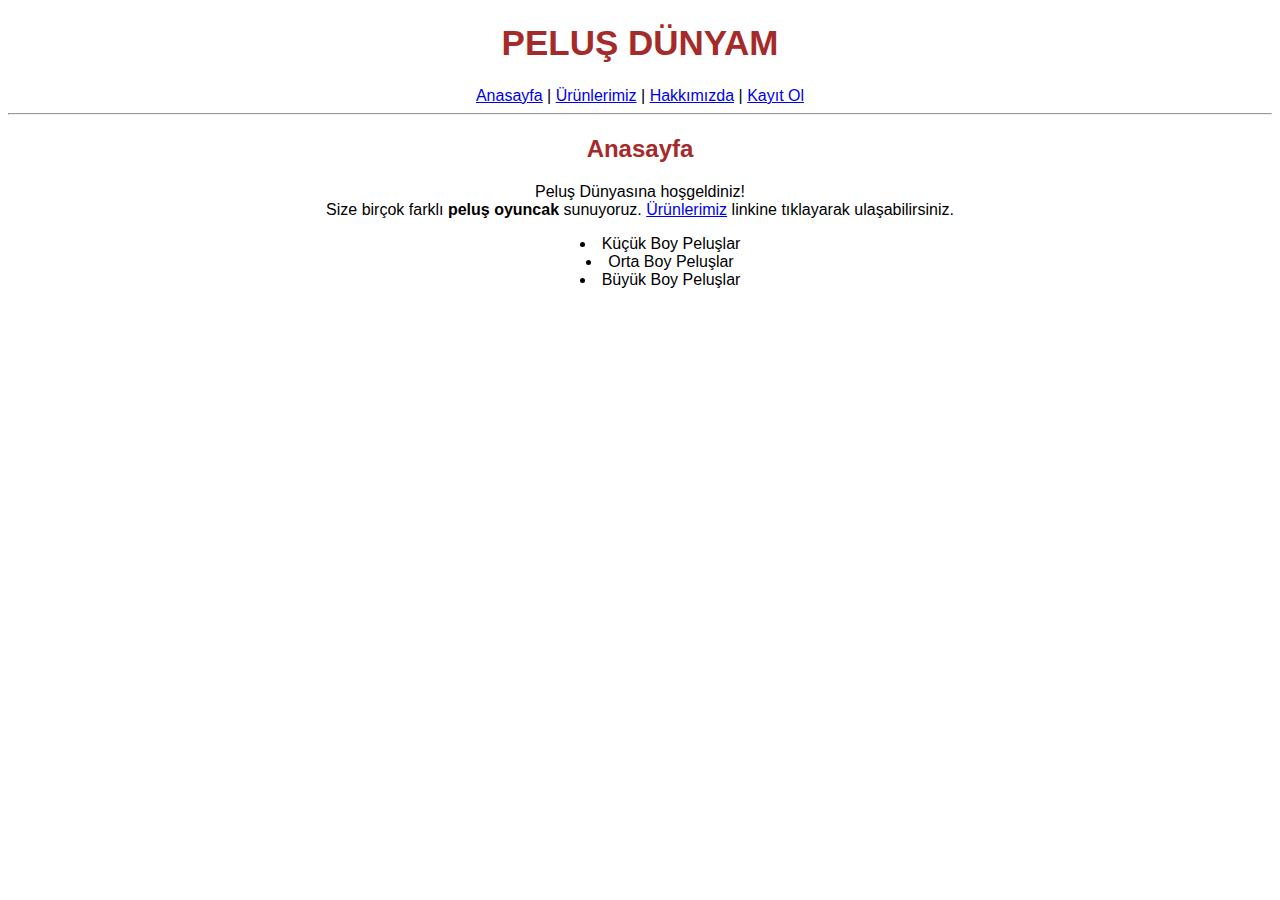
<file: Ödev-1/index.html>
<!DOCTYPE html>
<html lang="tr">
<head>
    <meta charset="UTF-8">
    <meta name="viewport" content="width=device-width, initial-scale=1.0">
    <title>Peluş Dünyam</title>

    <link rel="stylesheet" href="site.css">
    
</head>
<!--Nav üst bilgi, alt bilgi gibi önemli içerikleri barındırır. SEO için de önemli.-->
<!--Header içine h1 etiketini verdim: Sayfamın başlığı.-->
<!--section id content ile anlatacağım içeriği belirttim ve altında divler oluşturarak konu ile alakalı makalelerimi girdim.-->
<!--CSS ile konumlandırma bilmediğim için bir tablo oluşturabilirim ve bu tabloyu 3 bölümden oluştururum; Main, arada boş bir kolon ve aside. <tr style="vertical-align: top;">  ile de resmin yanındaki link bölümünü yukarıya alırım. Veya ortala diyerek siteyi aşağıya doğru kurgulayabiliriz.-->
<!--Footer etiketi ile bitirdim. İçerisine nav ekledim ve linkler koydum.(mail, telefon, vs.)-->

<body>
    <header>
        <h1 class="text-brown">PELUŞ DÜNYAM</h1>
        <nav>
            <a href="index.html">Anasayfa</a> |
            <a href="ürünlerimiz.html">Ürünlerimiz</a> |
            <a href="contact-us.html">Hakkımızda</a> |
            <a href="kayit-ol.html">Kayıt Ol</a>

        </nav>

        <hr>
        <h2 class="text-brown">Anasayfa</h2>
       

    </header>

<section id="Ürün İçerikleri">
   
<nav>
    <div>
        <p>
            Peluş Dünyasına hoşgeldiniz! <br>
         <!--strong etiketi SEO için önemli!-->
            Size birçok farklı <strong>peluş oyuncak</strong> sunuyoruz. <a href="ürünlerimiz.html" target="_blank" rel="noopener noreferrer">Ürünlerimiz</a> linkine tıklayarak ulaşabilirsiniz.

            <ul>
                <li>Küçük Boy Peluşlar</li>
                <li>Orta Boy Peluşlar</li>
                <li>Büyük Boy Peluşlar</li>
            </ul>

        </p>
    </div>
</nav>


</body>

</html>
</file>
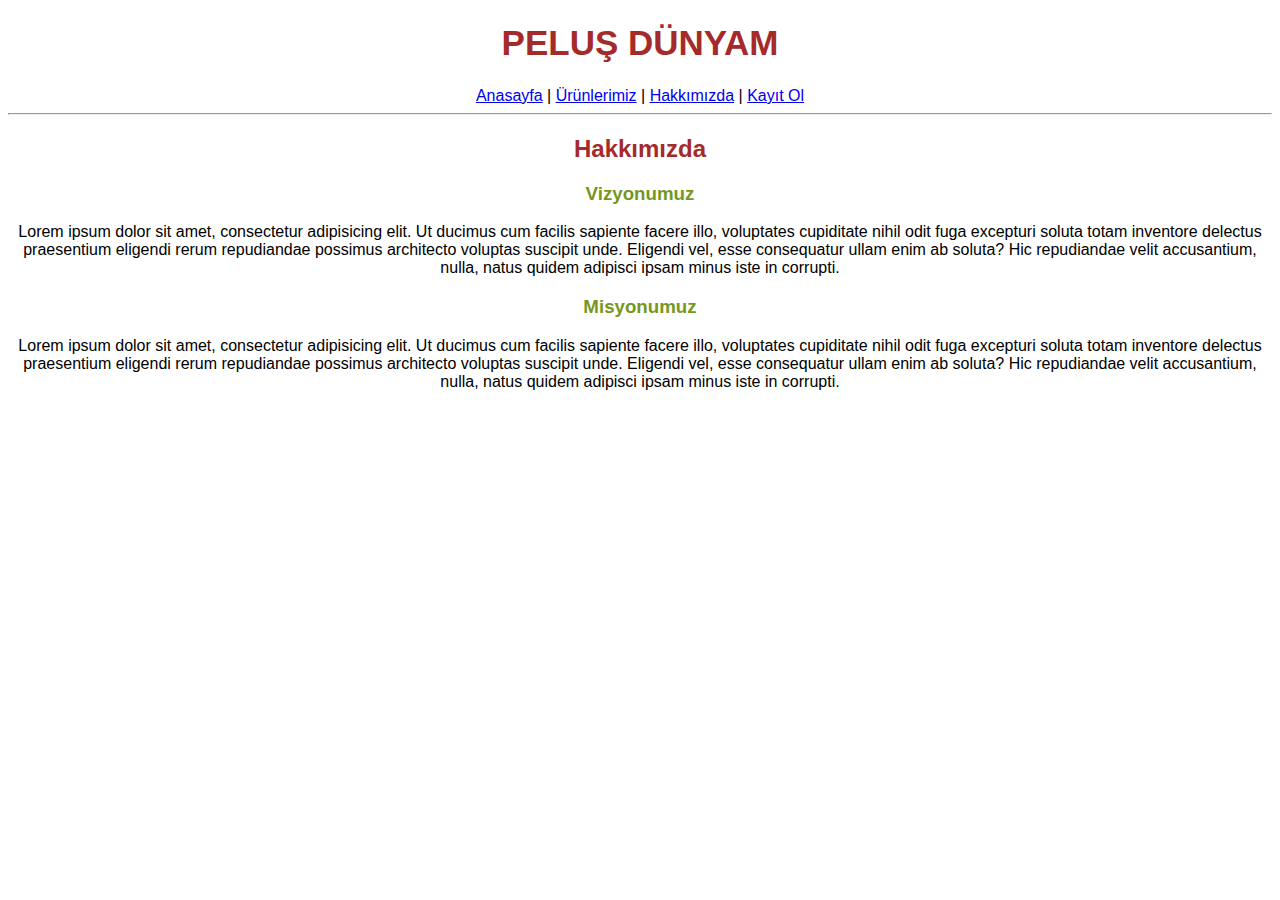
<file: Ödev-1/contact-us.html>
<!DOCTYPE html>
<html lang="tr">
<head>
    <meta charset="UTF-8">
    <meta name="viewport" content="width=device-width, initial-scale=1.0">
    <title>Peluş Dünyam | Hakkımızda</title>
    <link rel="stylesheet" href="site.css">


</head>
<body>

    <header>
        <h1 class="text-brown">PELUŞ DÜNYAM</h1>
        <nav>
            <a href="index.html">Anasayfa</a> |
            <a href="ürünlerimiz.html">Ürünlerimiz</a> |
            <a href="contact-us.html">Hakkımızda</a> |
            <a href="kayit-ol.html">Kayıt Ol</a>

        </nav>

        <hr>
        <h2 class="text-brown">Hakkımızda</h2>

    <article>
        <h3>Vizyonumuz</h3>
        <p>
            Lorem ipsum dolor sit amet, consectetur adipisicing elit. Ut ducimus cum facilis sapiente facere illo, voluptates cupiditate nihil odit fuga excepturi soluta totam inventore delectus praesentium eligendi rerum repudiandae possimus architecto voluptas suscipit unde. Eligendi vel, esse consequatur ullam enim ab soluta? Hic repudiandae velit accusantium, nulla, natus quidem adipisci ipsam minus iste in corrupti.
        </p>
    </article>    

    <article>
        <h3>Misyonumuz</h3>
        <p>
            Lorem ipsum dolor sit amet, consectetur adipisicing elit. Ut ducimus cum facilis sapiente facere illo, voluptates cupiditate nihil odit fuga excepturi soluta totam inventore delectus praesentium eligendi rerum repudiandae possimus architecto voluptas suscipit unde. Eligendi vel, esse consequatur ullam enim ab soluta? Hic repudiandae velit accusantium, nulla, natus quidem adipisci ipsam minus iste in corrupti.
        </p>
    </article>   
       

    </header>
    
</body>
</html>
</file>
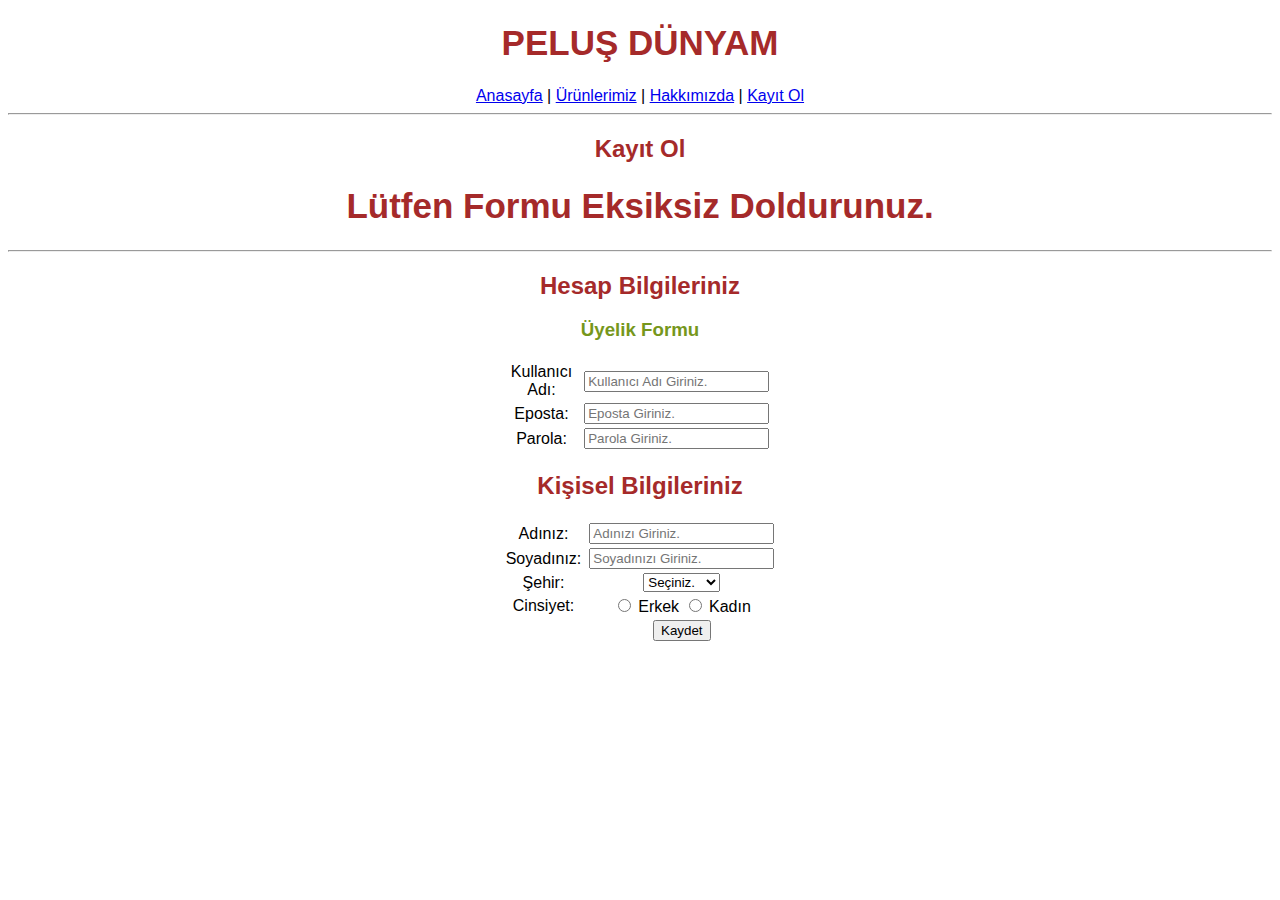
<file: Ödev-1/kayit-ol.html>
<!DOCTYPE html>
<html lang="tr">
<head>
    <meta charset="UTF-8">
    <meta name="viewport" content="width=device-width, initial-scale=1.0">
    <title>Hemen Üye Ol</title>

    <link rel="stylesheet" href="site.css">
</head>

<body>

<header>
    <h1 class="text-brown">PELUŞ DÜNYAM</h1>
    <nav>
        <a href="index.html">Anasayfa</a> |
        <a href="ürünlerimiz.html">Ürünlerimiz</a> |
        <a href="contact-us.html">Hakkımızda</a> |
        <a href="kayit-ol.html">Kayıt Ol</a>

    </nav>

    <hr>
    <h2 class="text-brown">Kayıt Ol</h2>
   
</header>

<h1 class="text-brown">Lütfen Formu Eksiksiz Doldurunuz.</h1>
<hr>
<h2 class="text-brown">Hesap Bilgileriniz</h2>

<table>
    <thead> 
        <h3>Üyelik Formu </h3>
    </thead>

    <tbody>
        <tr >
            <td>
                <label for="username">Kullanıcı Adı:</label>
            </td> 
            <td></td>
    
            <td style="width: 50 px;"></td>
            <td><input type="username" id="username" placeholder="Kullanıcı Adı Giriniz."></td>
        </tr>
    
        <tr>
            <td>
                <label for="eposta">Eposta:</label>
            </td> 
            <td></td>
    
            <td style="width: 50px;"></td>
    
            <td><input type="email" id="eposta" placeholder="Eposta Giriniz."></td>
        </tr>
    
        <tr>
            <td>
                <label for="parola">Parola:</label>
            </td> 
            <td></td>
    
            <td style="width: 50px;"></td>
    
            <td><input type="password" id="parola" placeholder="Parola Giriniz."></td>
        </tr>    

    </tbody>
   

</table>

<h2 class="text-brown">Kişisel Bilgileriniz</h2>

<table>
    <tr>
        <td style="width: 120px;">
            <label for="Adı">Adınız:</label>
        </td>
        <td style="width: 50px;"></td>

        <td><input type="text" id="ad" placeholder="Adınızı Giriniz."></td>
    </tr>

    <tr>
        <td >
            <label for="soyad">Soyadınız:</label>
        </td>
        <td style="width: 50px;"></td>

        <td><input type="text" id="ad" placeholder="Soyadınızı Giriniz."></td>
    </tr>

    <tr>
        <td>
            <label for="sehir">Şehir:</label>
        </td>
        <td style="width: 50px;"></td>

        <td>
            <select id="sehir">
                <option>Seçiniz.</option>
                <option>Ankara</option>
                <option>Aydın</option>
                <option>Eskişehir</option>
                <option>İstanbul</option>
                <option>İzmir</option>
                <option>Kocaeli</option>

            </select>
        </td>
    </tr>

    <tr>
        <td>
            <label for="cinsiyet">Cinsiyet:</label>
        </td>
        <td style="width: 50px;"></td>

        <td> 
    <!--Hepsine name dediğimiz zaman aynı grup elemanı oluyor ve tek bir tane seçim yapabilmemizi sağlıyor.-->        
            <input type="radio"name="cinsiyet"> Erkek
            <input type="radio"name="cinsiyet"> Kadın
        </td>
    </tr>

    <tr>
        <td></td>
        <td></td>
        <td>
            <button type="submit">Kaydet</button>
        </td>
    </tr>
</table>


<!--Alt ve üst kutucukları eşitle!!-->

</body>
</html>
</file>
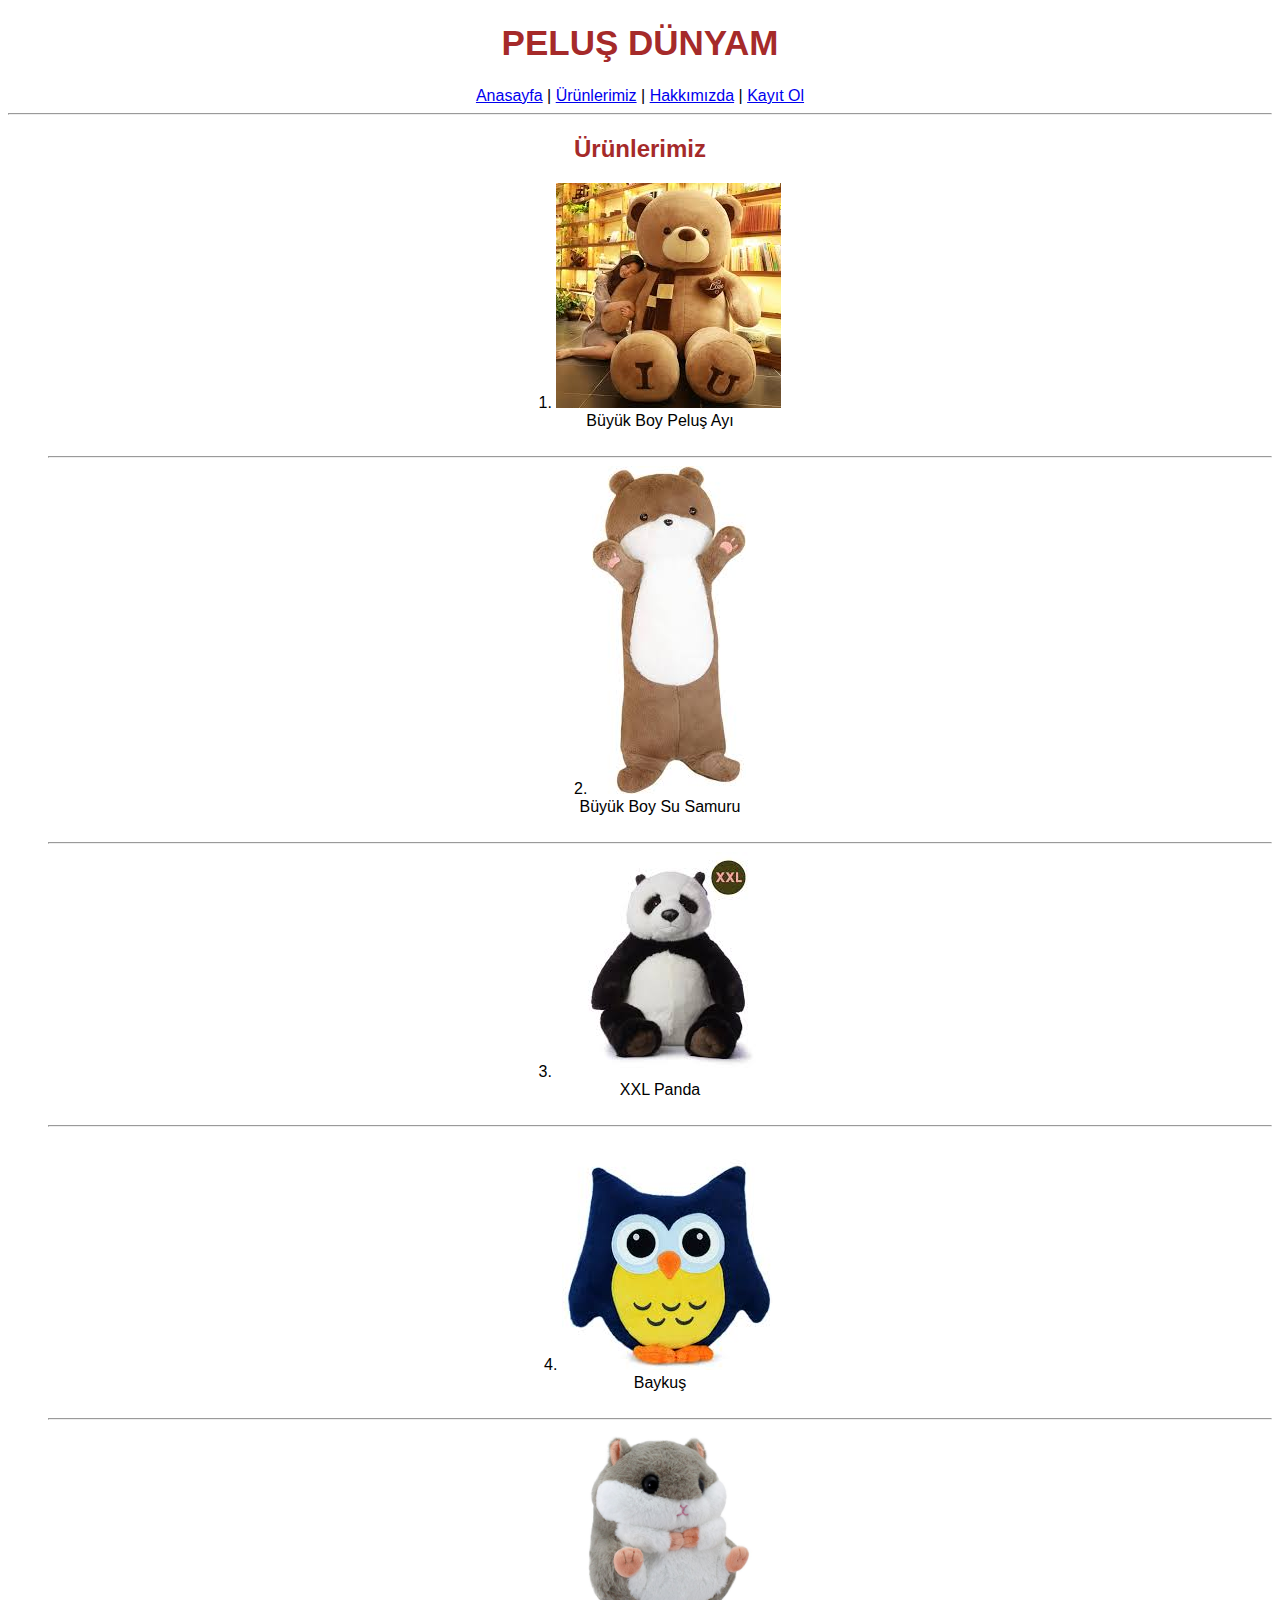
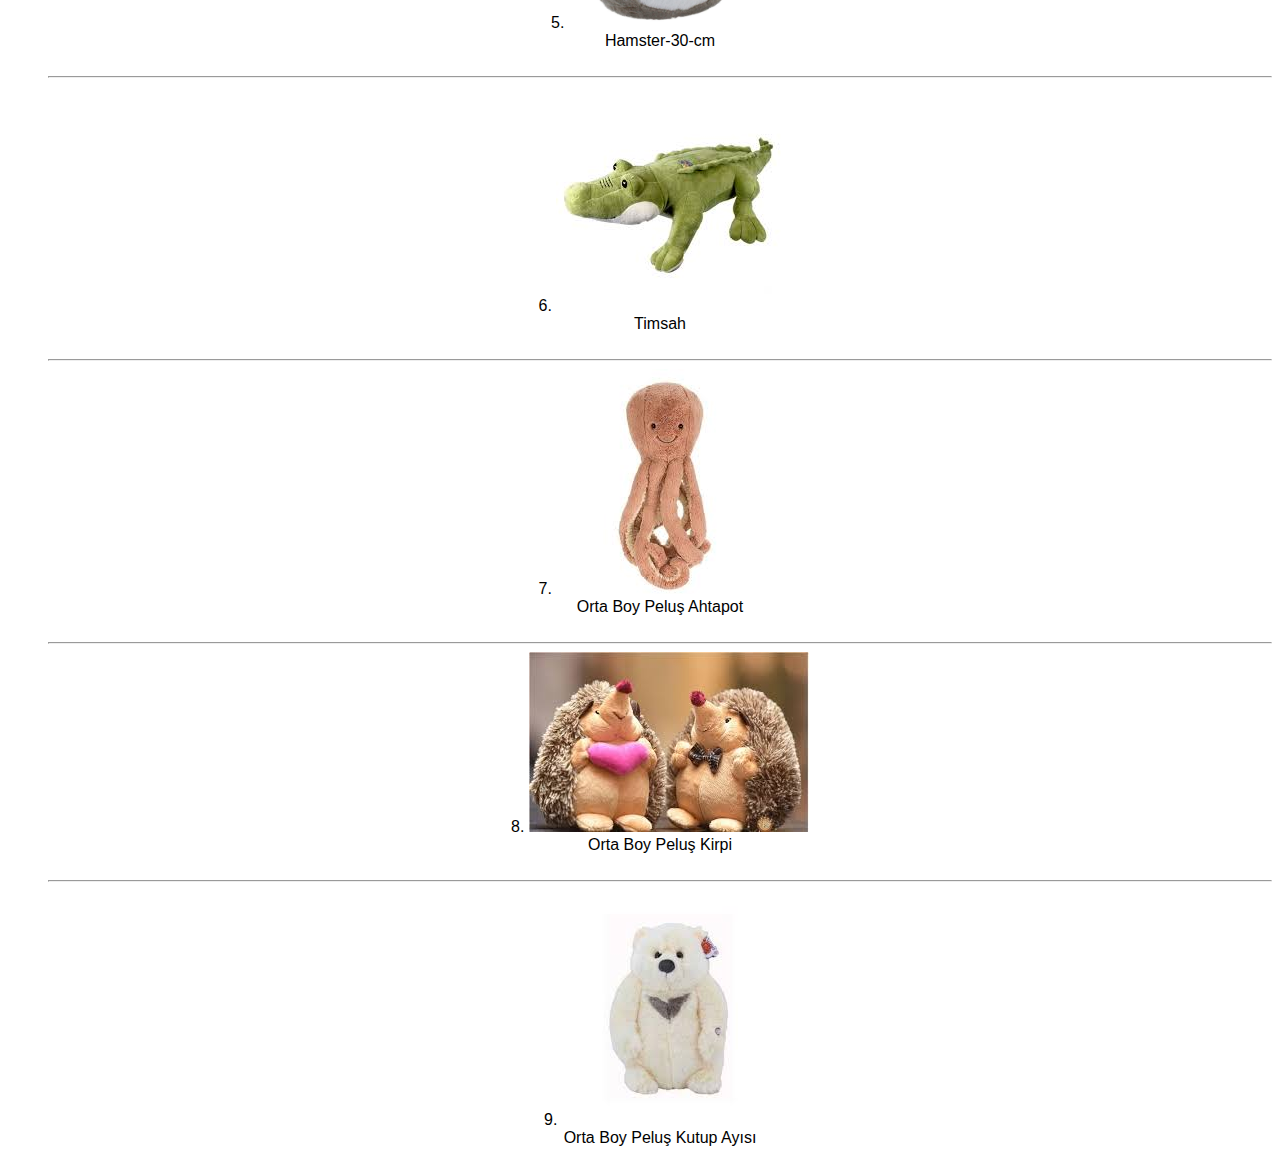
<file: Ödev-1/ürünlerimiz.html>
<!DOCTYPE html>
<html lang="tr">
<head>
    <meta charset="UTF-8">
    <meta name="viewport" content="width=device-width, initial-scale=1.0">
    <title>Peluş Dünyam | Ürünlerimiz</title>

    <link rel="stylesheet" href="site.css">
     
<body>
 <header>
        <h1 class="text-brown">PELUŞ DÜNYAM</h1>
        <nav>
            <a href="index.html">Anasayfa</a> |
            <a href="ürünlerimiz.html">Ürünlerimiz</a> |
            <a href="contact-us.html">Hakkımızda</a> |
            <a href="kayit-ol.html">Kayıt Ol</a>

        </nav>

        <hr>
        <h2 class="text-brown">Ürünlerimiz</h2>
       

    </header>
    <section id="Ürünler"> 
        <div class="images">
            <ol type="1">
                <li><img src="images/Büyük Boy Peluş Ayı.jfif" alt="Büyük Boy Peluş Ayı"><br>Büyük Boy Peluş Ayı</li> <br> <hr>
                <li><img src="images/Büyük Boy Su Samuru.jfif" alt="Büyük Boy Su Samuru"><br>Büyük Boy Su Samuru</li> <br> <hr>
                <li><img src="images/XXL Panda.jfif" alt="XXL Panda"><br>XXL Panda</li> <br> <hr>
                <li><img src="images/Baykuş.jfif" alt="Baykuş"><br>Baykuş</li> <br> <hr>
                <li><img style="width: 200px;" src="images/Hamster-30-cm.jpg" alt="Hamster-30-cm"><br>Hamster-30-cm</li> <br> <hr>
                <li><img src="images/Timsah.jfif" alt="Timsah"><br>Timsah</li> <br> <hr>
                <li><img src="images/Orta Boy Peluş Ahtapot.jfif" alt="Orta Boy Peluş Ahtapot"><br>Orta Boy Peluş Ahtapot</li> <br> <hr>
                <li><img src="images/Orta Boy Peluş Kirpi.jfif" alt="Orta Boy Peluş Kirpi"><br>Orta Boy Peluş Kirpi</li> <br> <hr>
                <li><img src="images/Orta Boy Peluş Kutup Ayısı.jfif" alt="Orta Boy Peluş Kutup Ayısı"><br>Orta Boy Peluş Kutup Ayısı</li>

            </ol>
        </div>

    </section>
    
</body>
</html>
</file>
<file: Ödev-1/site.css>
/* CSS'de not bu şekilde ekleniyor. */
        /*  .class {} özelliği bu şekilde girilir. */
        /* Oluşturduğum etiketi de ilgili yere class diyerek giriyorum. */
        /* class etiketleri birden fazla HTML için kullanılabilir. */
        /* ID seçicisi CSS’de # ile belirtilir. */
        /* Bir ID’yi sadece bir HTML elementi üzerinde kullanabiliriz. */
        

        .text-brown { 
            color:brown;
        }

        h1 {   
            font-size: 35px;
            text-align: center;   
        }
        
        h3 {
        color:rgb(118, 151, 28);
        }

        body {  
            background-color: white;
            text-align: center;
            font-family: Arial, Helvetica, sans-serif;
            font-size: 16px;
        }
       /*
        text-align: center;
        width: 120px;
        margin: auto; 
        bu özellikleri nav(linklerin bulunduğu kısmı) veya div (Anasayfa başlığı altında yazan kısmı) kısmına eklersem yazılarım da alt alta geliyor. */

        /* Bu özellik ile resmi ortalıyorum fakat 1,2 şeklindeki sıralamam gidiyor. */ 
        div.images {
            width: 100%;
            height: auto;
          }

        div.p {
            text-align: center;
            margin: auto;
            padding: 15px;
            width: 120px;
        }
        
        div.desc {
            padding: 15px;
            width: 120px;
            text-align: center;
        }

        article { 
            text-align: center;
            
        }

        /* Kayıt ol sayfasındaki yazı içeriğini ortaladım. */
        tbody {
            text-align: center;
        }

        /* Bu özellik ile kayıt ol sayfasındaki kutucukları ortaladım. */
        table{
           width: 120px;
           text-align: center;
           margin: auto;
        }
        /* Sırasız listedeki nokta işaretlerini ortalamak için. */
        ul {
            list-style-position: inside;
          }
          
        ol { 
            list-style-position: inside;
        }
</file>
